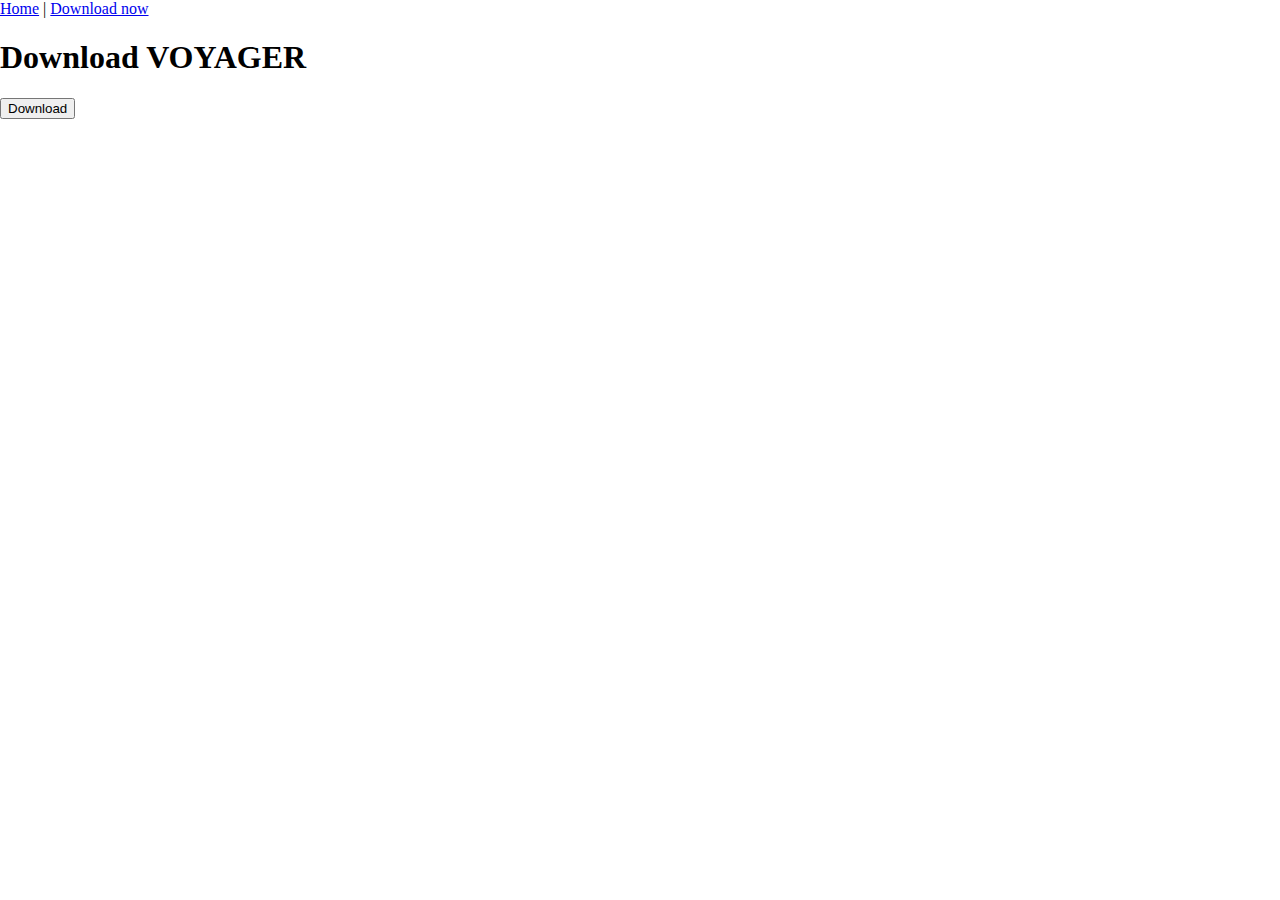
<file: download.html>
<html>
    <head>
        <link rel="stylesheet" href="index.css">
    </head>
    <body>
        <nav>
            <a href="index.html">Home</a> |
            <a href="download.html">Download now</a>
        </nav>
        <h1>Download VOYAGER</h1>
        <a href="voyagerapp.zip" download>
            <button class="btn">Download</button>
        </a>
    </body>
</html>
</file>
<file: index.css>
/*General Styling*/
body, html {
  margin: 0;
  padding: 0;
}

h2 {
  text-align: center;
}

ul {
  list-style-type: none;
  margin: 0;
  padding: 0;
  overflow: hidden;
  background-color: #333;
}

li {
    float: left;
}

li a {
    display: block;
    color: white;
    text-align: center;
    padding: 14px 16px;
    text-decoration: none;
}

li a:hover {
    background-color: #111;
}

/*Container styling*/
.head-container {
  display: grid;
  grid-template-columns: 1fr;
  background-color: #3737b3;
  min-height: 100vh;
}

.container {
  display: grid;
  grid-template-columns: 1fr 1.5fr;
  background-color: #3737b3;
  min-height: 70vh;
}

.bottom-container {
  display: grid;
  grid-template-columns: 1fr;
  background-color: #3737b3;
  min-height: 70vh;
}

/*Div style in container*/
.head-container > div {
  border: 3px solid black;
  color: white;
  padding: 50px;
  text-align: center;
  align-content: center;
  font-size: 3.5vh;
}

.container > div {
  border: 3px solid black;
  color: white;
  text-align: center;
  padding: 50px;
  font-size: 3vh;
}

.bottom-container > div {
  border: 3px solid black;
  color: white;
  text-align: center;
  padding: 50px;
  font-size: 3vh;
}
</file>
